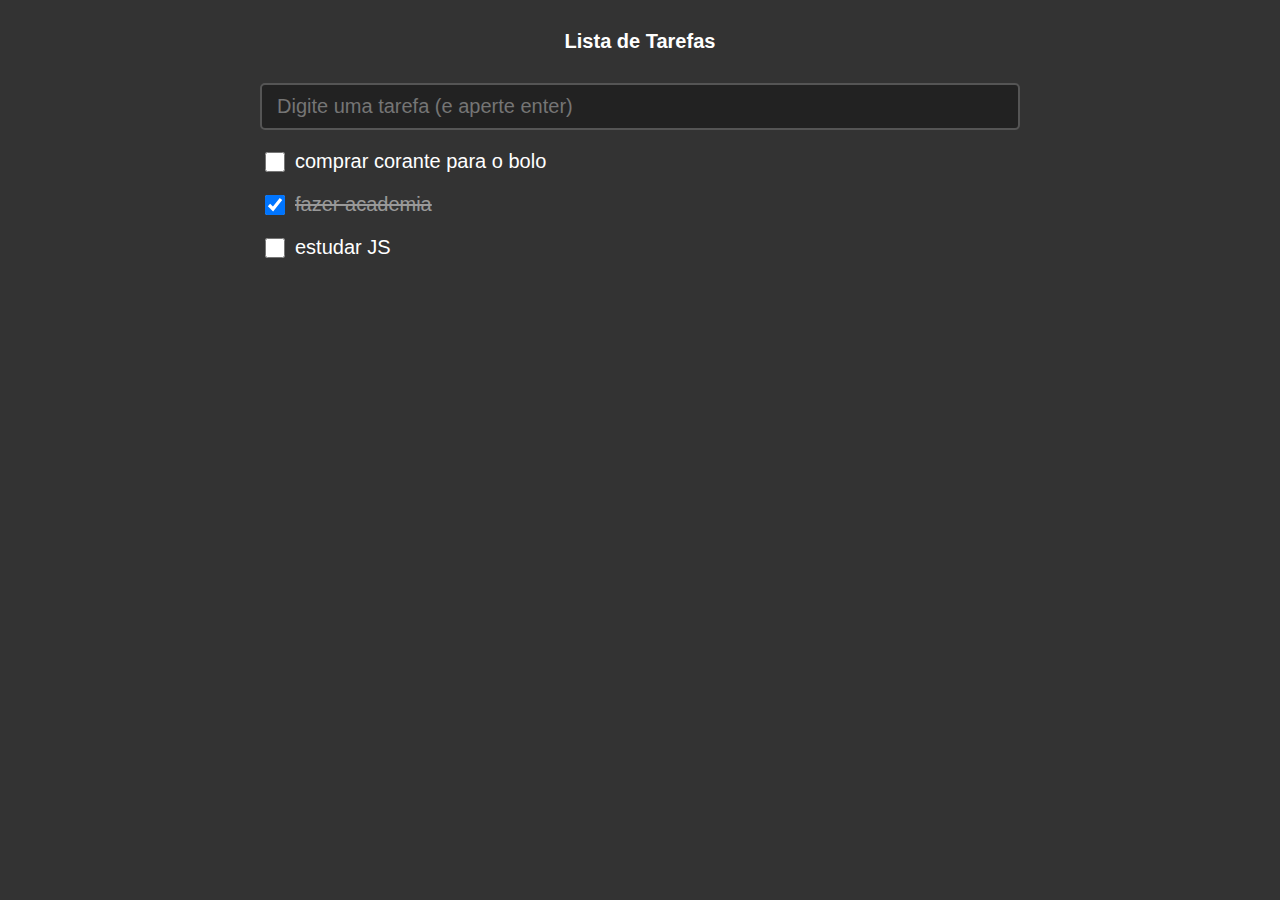
<file: PROJETO/index.html>
<!DOCTYPE html>
<html lang="pt-br">

<head>
    <meta charset="UTF-8">
    <meta name="viewport" content="width=device-width, initial-scale=1.0">
    <title>Lista de Tarefas</title>
    <link rel="stylesheet" href="style.css" />
</head>

<body>

    <header>
        <h1>Lista de Tarefas</h1>
    </header>

    <main>
        <input type="text" placeholder="Digite uma tarefa (e aperte enter)" class="input" />

        <ul class="list">
            <li>
                <input type="checkbox" />
                <span>Nome da tarefa a fazer</span>
            </li>

            <li>
                <input type="checkbox" />
                <span>Nome da tarefa a fazer</span>
            </li>

            <li>
                <input type="checkbox" />
                <span>Nome da tarefa a fazer</span>
            </li>

        </ul>
        
    </main>
    <script src="script.js"></script>
</body>

</html>
</file>
<file: PROJETO/style.css>
* {
    margin: 0;
    padding: 0;
    box-sizing: border-box;
}

html {
    font-size: 62.5%;
    font-family: Arial, Helvetica, sans-serif;
}

body {
    background-color: #333;
    color: #FFF;
}

header {
    text-align: center;
    margin: 30px 0;
}

main {
    max-width: 800px;
    margin: 20px auto;
    padding: 0 20px;
}

.input {
    width: 100%;
    padding: 10px 15px;
    border: 2px solid #555;
    background-color: #222;
    color: #FFF;
    border-radius: 5px;
    font-size: 2rem;
    outline: none;
}

.list {
    list-style: none;
}

.list li {
    margin: 20px 5px;
    display: flex;
    align-items: center;
    font-size: 2rem;
}

.list li input {
    width: 20px;
    height: 20px;
    margin-right: 10px;
}

.list li.done span {
    text-decoration: line-through;
    opacity: 0.5;
}
</file>
